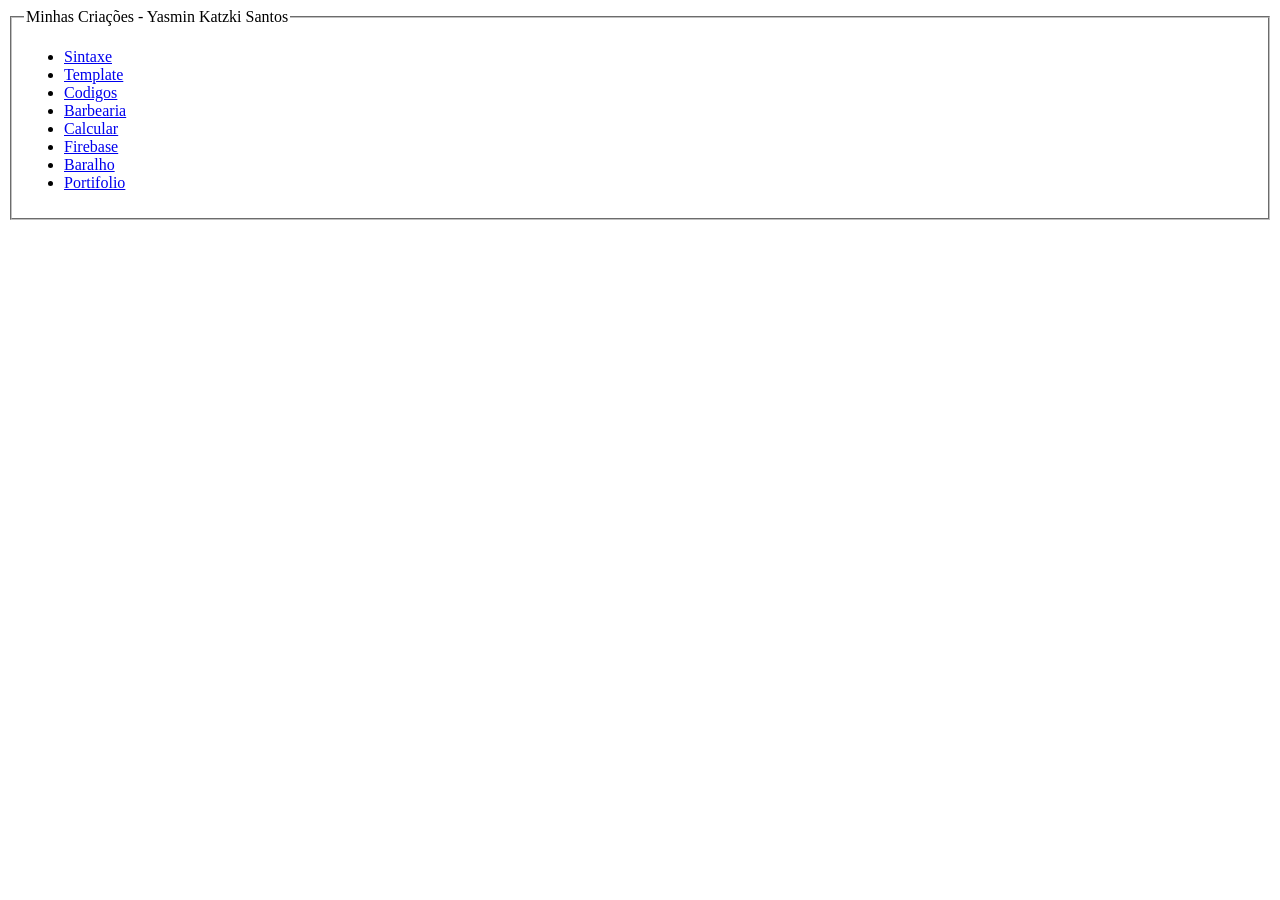
<file: index.html>
<!DOCTYPE html>
<html lang="PT-BR">
<head>
    <meta charset="UTF-8">
    <meta name="viewport" content="width=device-width, initial-scale=1.0">
    <title>Document</title>
</head>
<body>
    <fieldset>
        <legend>Minhas Criações - Yasmin Katzki Santos</legend>
        <ul>
            <li><a href="sintaxe.html">Sintaxe</a></li>
            <li><a href="template.html">Template</a></li>
            <li><a href="codigos.html">Codigos</a></li>
            <li><a href="barbearia/barbearia.html">Barbearia</a></li>
            <li><a href="calcular/calular.html">Calcular</a></li>
            <li><a href="firebase/firebase.html">Firebase</a></li>
             <li><a href="baralho/baralho.html">Baralho</a></li>
             <li><a href="portifolio/walker.html">Portifolio</a></li>
        </ul>
    </fieldset>
</body>
</html>
</file>
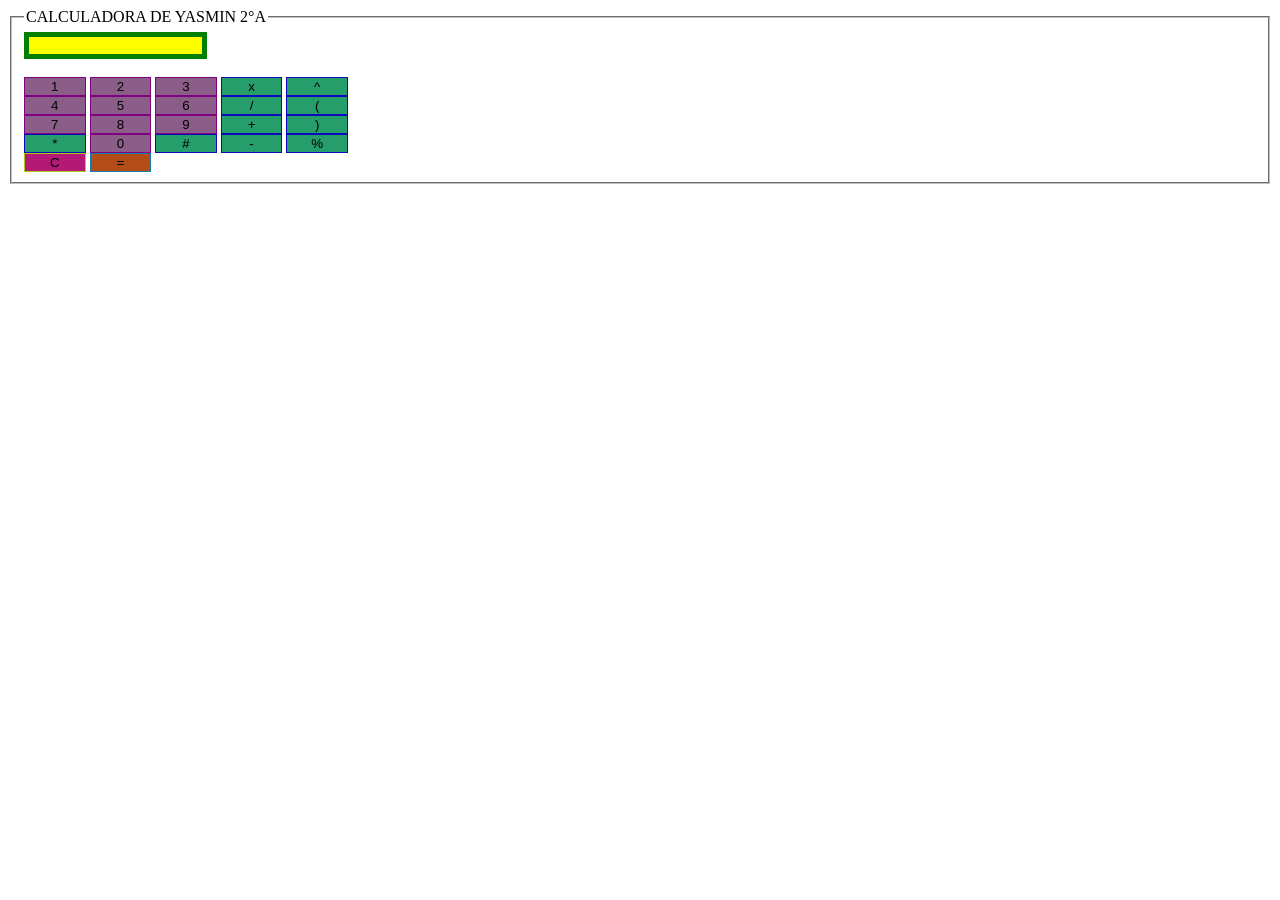
<file: calculadora.html>
<!DOCTYPE html>
<html lang="en">
<head>
    <meta charset="UTF-8">
    <meta name="viewport" content="width=device-width, initial-scale=1.0">
    <title>Document</title>
    <style>
       
        .campo{
            background-color: yellow;
            border:5px solid green;
        }
        .botao{
            width:5%;
            height:3%;
            background-color: rgb(139, 94, 137);
            border:1.5px solid purple;
        }
        .botao2{
            width:5%;
            height:3%;
            background-color: rgb(37, 158, 107);
            border:1.5px solid rgb(14, 8, 187);
        }
        .botao3{
            width:5%;
            height:3%;
            background-color: rgb(178, 26, 117);
            border:1.5px solid rgb(166, 206, 24);
        }
        .botao4{
            width:5%;
            height:3%;
            background-color: rgb(178, 77, 26);
            border:1.5px solid rgb(18, 126, 172);
        }
    </style>
</head>
<body>
     <fieldset>
        <legend>CALCULADORA DE YASMIN 2°A</legend>
        <input type="text" 
        <input type="text" id="campo" class="campo"><br><br>
        <button class="botao">1</button>
        <button class="botao">2</button>
        <button class="botao">3</button>
        <button class="botao2">x</button>
        <button class="botao2">^</button>
        <br>
        <button class="botao">4</button>
        <button class="botao">5</button>
        <button class="botao">6</button>
        <button class="botao2">/</button>
        <button class="botao2">(</button>
        <br>
        <button class="botao">7</button>
        <button class="botao">8</button>
        <button class="botao">9</button>
        <button class="botao2">+</button>
        <button class="botao2">)</button>
        <br>
        <button class="botao2">*</button>
        <button class="botao">0</button>
        <button class="botao2">#</button>
        <button class="botao2">-</button>
        <button class="botao2">%</button>
        <br>
        <button class="botao3">C</button>
        <button class="botao4">=</button>

     </fieldset>
    
</body>
</html>
</file>
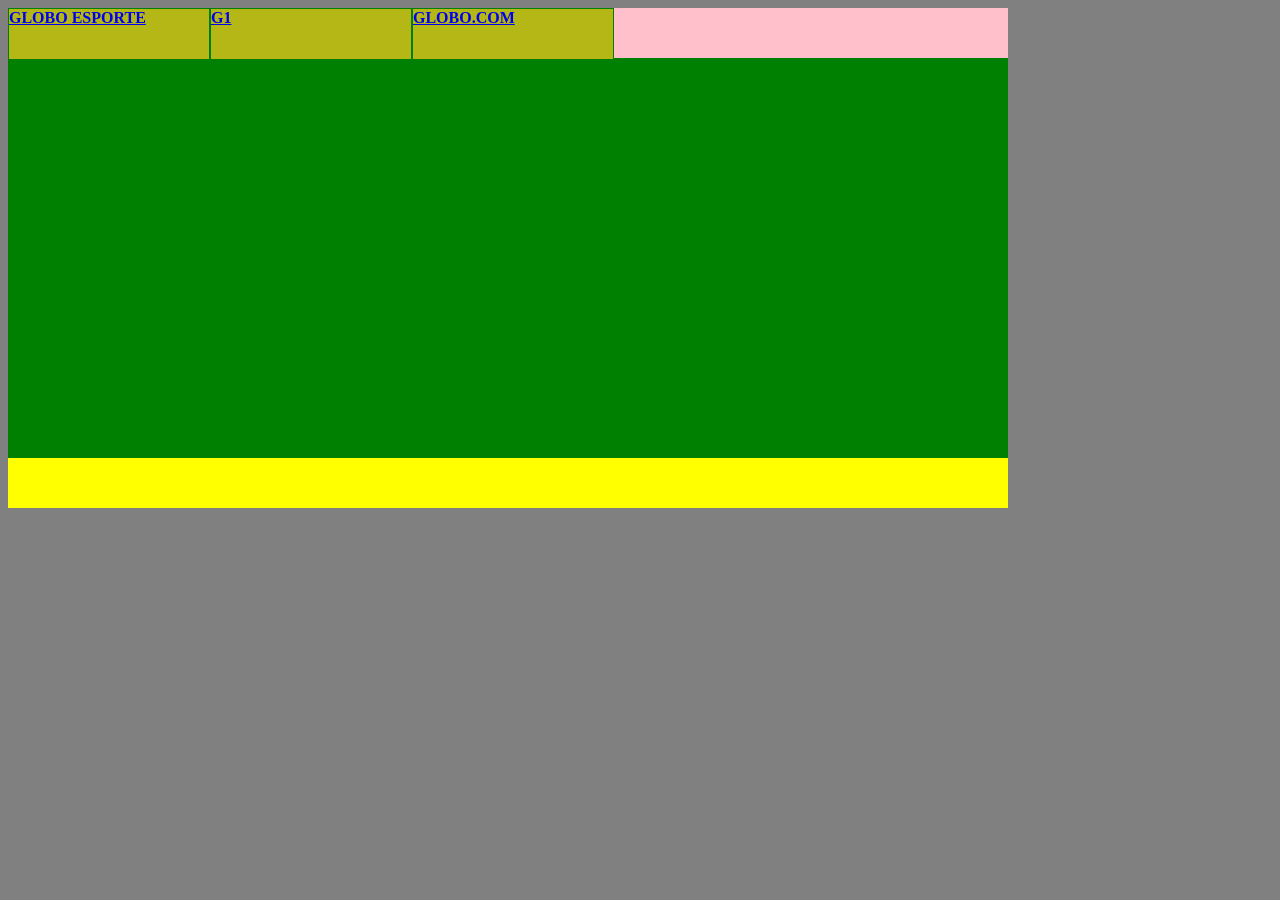
<file: template.html>
<!DOCTYPE html>
<html lang="en">

<head>
    <meta charset="UTF-8">
    <meta name="viewport" content="width=device-width, initial-scale=1.0">
    <title>Document</title>
    <style>
        body {
            background-color: grey;
            width: 1000px;
            height: 500px;
        }

        header {
            background-color: red;
            width: 100%;
            height: 10%;
        }

        main {
            background-color: green;
            width: 100%;
            height: 80%;
        }

        footer {
            background-color: yellow;
            width: 100%;
            height: 10%;
        }

        .menu {
            width: 100%;
            height: 100%;
            background-color: pink;
            display: flex;
        }

        .linkMenu {
            color: gray;
            border: 1px solid green;
            width: 20%;
            height: 100%;
            background-color: rgb(180, 183, 21);
            font-family: cursive;
            font-size: 100%;
            font-weight: bold;
        }
    </style>
</head>

<body>
    <header>
        <div class="menu">
            <div class="linkMenu">
                <a href="https://ge.globo.com/">GLOBO ESPORTE</a>
            </div>
            <div class="linkMenu">
                <a href="https://ge.globo.com/">G1</a>
            </div>
            <div class="linkMenu">
                <a href="https://ge.globo.com/">GLOBO.COM</a>
            </div>
        </div>
    </header>
    <main>

    </main>
    <footer>

    </footer>
</body>

</html>
</file>
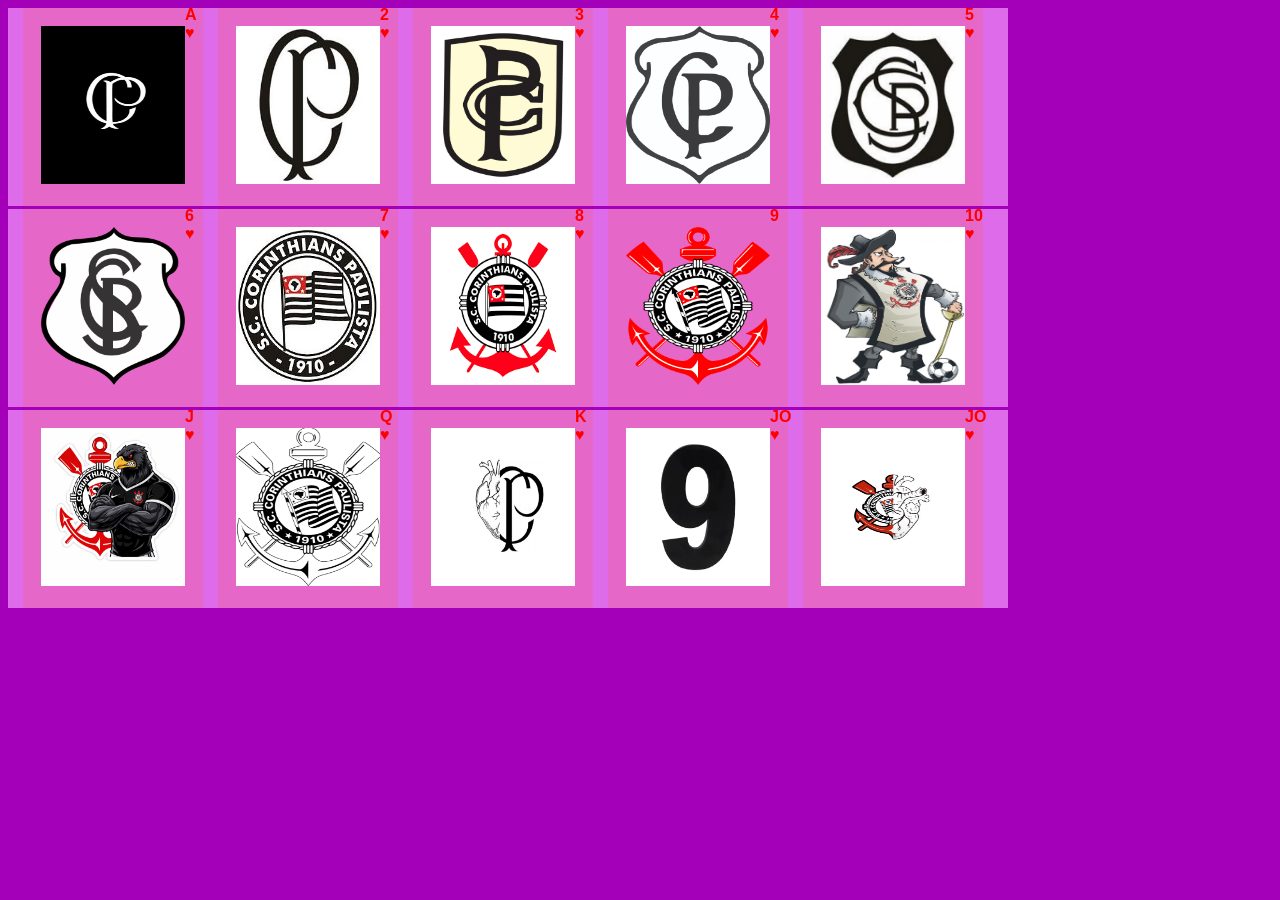
<file: baralho/baralho.html>
<!DOCTYPE html>
<html lang="en">
<head> 
    <meta charset="UTF-8"> 
    <meta name="viewport" content="width=device-width, initial-scale=1.0"> 
    <title>Document</title> 
    <link rel="stylesheet" href="baralho.css">
</head>
<body> 
    <div class="linha1"> 
        <div class="linha11"><p class="cima">A<br>&hearts;</p><div class="foto"><img src="imagem/foto1.jpg" width="100%" height="100%"></div><p class="baixo"></p></div> 
        <div class="linha12"><p class="cima">2<br>&hearts;</p><div class="foto"><img src="imagem/foto2.jpg" width="100%" height="100%"></div><p class="baixo"></p></div> 
        <div class="linha13"><p class="cima">3<br>&hearts;</p><div class="foto"><img src="imagem/foto3.jpg" width="100%" height="100%"></div><p class="baixo"></p></div> 
        <div class="linha14"><p class="cima">4<br>&hearts;</p><div class="foto"><img src="imagem/foto4.webp" width="100%" height="100%"></div><p class="baixo"></p></div> 
        <div class="linha15"><p class="cima">5<br>&hearts;</p><div class="foto"><img src="imagem/foto5.jpg" width="100%" height="100%"></div><p class="baixo"></p></div> 
    </div> 
    
    <div class="linha2"> 
        <div class="linha21"><p class="cima">6<br>&hearts;</p><div class="foto"><img src="imagem/foto6.png" width="100%" height="100%"></div><p class="baixo"></p></div> 
        <div class="linha22"><p class="cima">7<br>&hearts;</p><div class="foto"><img src="imagem/foto7.jpg" width="100%" height="100%"></div><p class="baixo"></p></div> 
        <div class="linha23"><p class="cima">8<br>&hearts;</p><div class="foto"><img src="imagem/foto8.png" width="100%" height="100%"></div><p class="baixo"></p></div> 
        <div class="linha24"><p class="cima">9<br></p><div class="foto"><img src="imagem/foto9.png" width="100%" height="100%"></div><p class="baixo"></p></div>
        <div class="linha25"><p class="cima">10<br>&hearts;</p><div class="foto"><img src="imagem/foto10.png" width="100%" height="100%"></div><p class="baixo"></p></div> 
    </div> 
    
    <div class="linha3"> 
        <div class="linha31"><p class="cima">J<br>&hearts;</p><div class="foto"><img src="imagem/foto11.jfif" width="100%" height="100%"></div><p class="baixo"></p></div> 
        <div class="linha32"><p class="cima">Q<br>&hearts;</p><div class="foto"><img src="imagem/foto12.webp" width="100%" height="100%"></div><p class="baixo"></p></div> 
        <div class="linha33"><p class="cima">K<br>&hearts;</p><div class="foto"><img src="imagem/foto13.png" width="100%" height="100%"></div><p class="baixo"></p></div> 
        <div class="linha34"><p class="cima">JO<br>&#9829;</p><div class="foto"><img src="imagem/foto14.webp" width="100%" height="100%"></div><p class="baixo"></p></div> 
        <div class="linha35"><p class="cima">JO<br>&#9829;</p><div class="foto"><img src="imagem/foto15.jpg" width="100%" height="100%"></div><p class="baixo"></p></div> 
    </div>
</body>
</html>
</file>
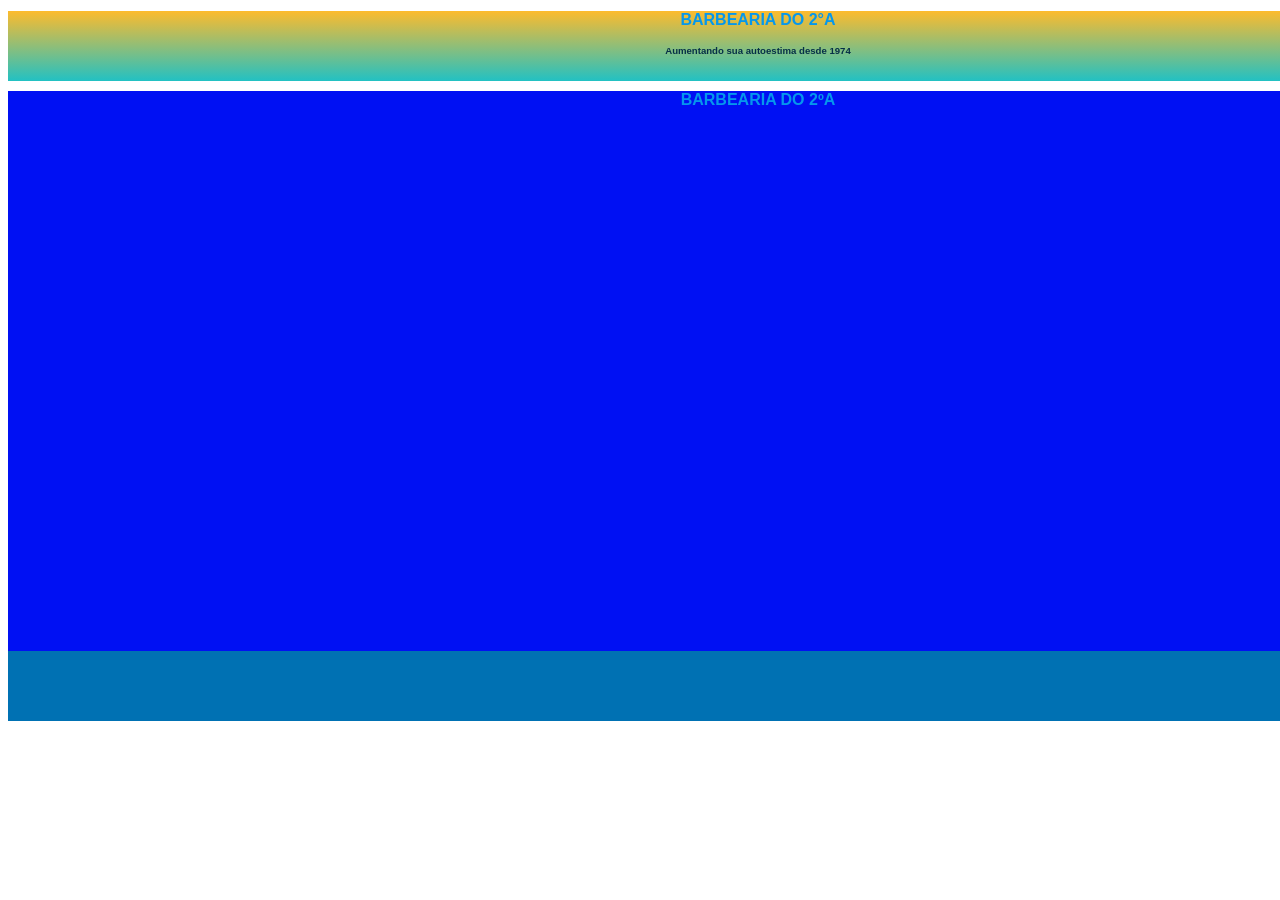
<file: barbearia/barbearia.html>
<!DOCTYPE html>
<html lang="en">

<head>
    <meta charset="UTF-8">
    <meta name="viewport" content="width=device-width, initial-scale=1.0">
    <title>Document</title>
    <style>
        body {
            width: 1500px;
            height: 700px;
        }

        header {
            background: #22C1C3;
            background: linear-gradient(0deg, rgba(34, 193, 195, 1) 0%, rgba(253, 187, 45, 1) 100%);
            width: 100%;
            height: 10%;
        }

        h1 {
            color: rgb(5, 151, 236);
            font-family: arial;
            font-size: 100%;
            font-weight: bold;
            text-align: center;
        }

        h5 {
            color: rgb(5, 47, 71);
            font-family: arial;
            font-size: 60%;
            font-weight: bold;
            text-align: center;
        }

        main {
            background-color: rgb(0, 16, 243);
            width: 100%;
            height: 80%;
        }

        footer {
            background-color: rgb(0, 113, 179);
            width: 100%;
            height: 10%;
        }
        .fotoHome{
            background-image: url("https://www.ohmygoodness.com/reserved/cards/202004100603170.barber.gif");
            width: 100%;
            height:100%;
            background-repeat: no-repeat;
            margin-left: 50%;
        }
    </style>
</head>

<body>
    <header>
        <h1>BARBEARIA DO 2°A</h1>
        <h5>Aumentando sua autoestima desde 1974</h5>
    </header>
    <main>
        <div class="conteudo">
            <h1>BARBEARIA DO 2ºA</h1>
        </div>
        <div class="fotoHome"></div>
    </main>
    <footer>

    </footer>
</body>

</html>
</file>
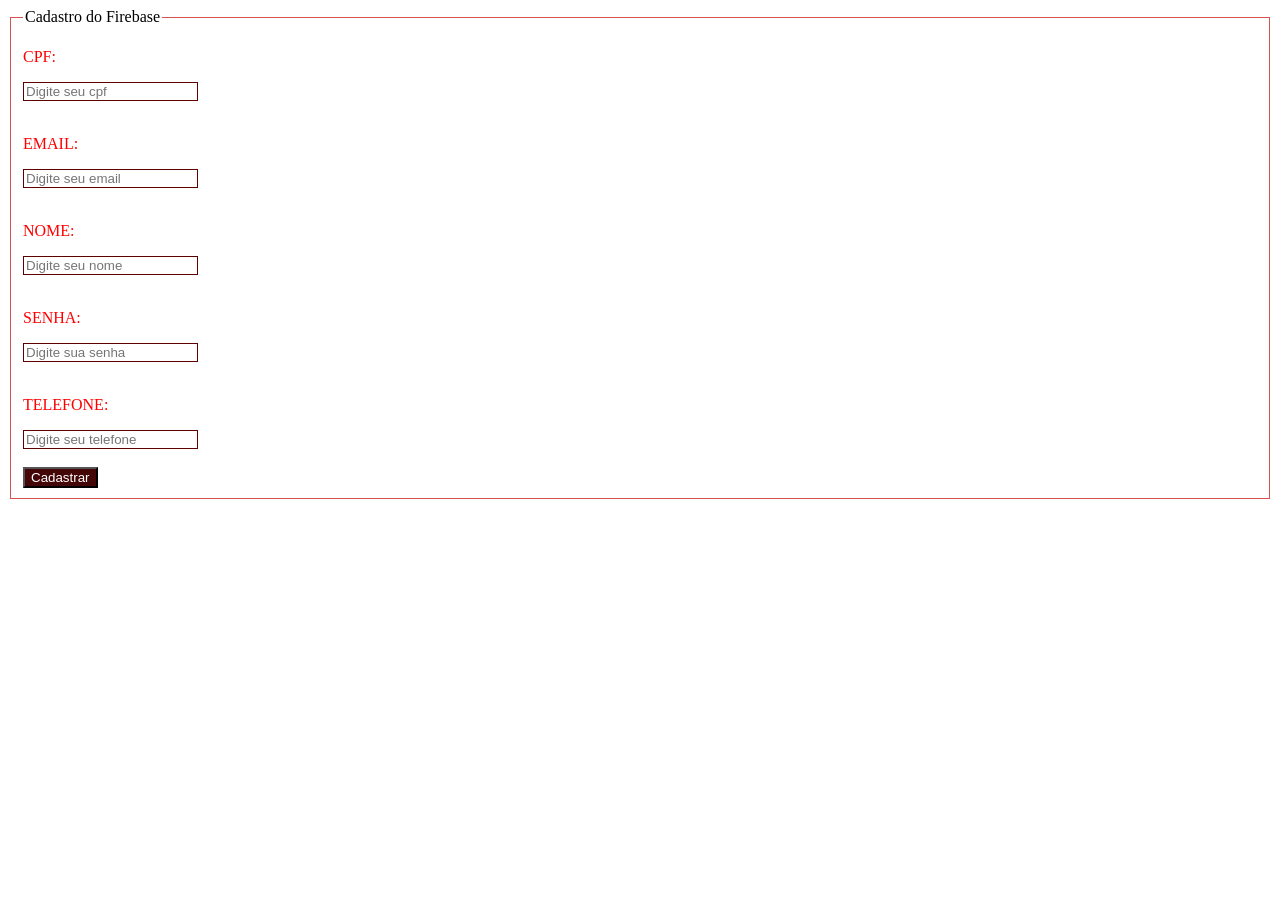
<file: firebase/firebase.html>
<!DOCTYPE html>
<html lang="en">
<head>
    <meta charset="UTF-8">
    <meta name="viewport" content="width=device-width, initial-scale=1.0">
    <title>Document</title>
    <style>
        .texto{
            color:red;
        }
        .campo{
            border:1px solid rgb(93, 0, 0);
        }
        .botao{
            background-color:rgb(68, 6, 6);
            color:white;
        }
        fieldset{
            border:1px solid rgb(215, 81, 81);
        }
    </style>
</head>
<body>
    <form id="formulario">
        <fieldset>
            <legend>Cadastro do Firebase</legend>
            <p class="texto">CPF:</p> <input type="text" id="cpf" class="campo" placeholder="Digite seu cpf" maxlength="11" minlength="11" required><br><br>
            <p class="texto">EMAIL:</p> <input type="text" id="email" class="campo" placeholder="Digite seu email" maxlength="30" minlength="11" required><br><br>
            <p class="texto">NOME:</p> <input type="text" id="nome" class="campo" placeholder="Digite seu nome" maxlength="50" minlength="11" required><br><br>
            <p class="texto">SENHA:</p> <input type="text" id="senha" class="campo" placeholder="Digite sua senha" maxlength="10" minlength="5" required><br><br>
            <p class="texto">TELEFONE:</p> <input type="text" id="telefone" class="campo" placeholder="Digite seu telefone" maxlength="11" minlength="11" required><br><br>
            <input type="submit" value="Cadastrar" class="botao">
        </fieldset>
    </form>
</body>
</html>
</file>
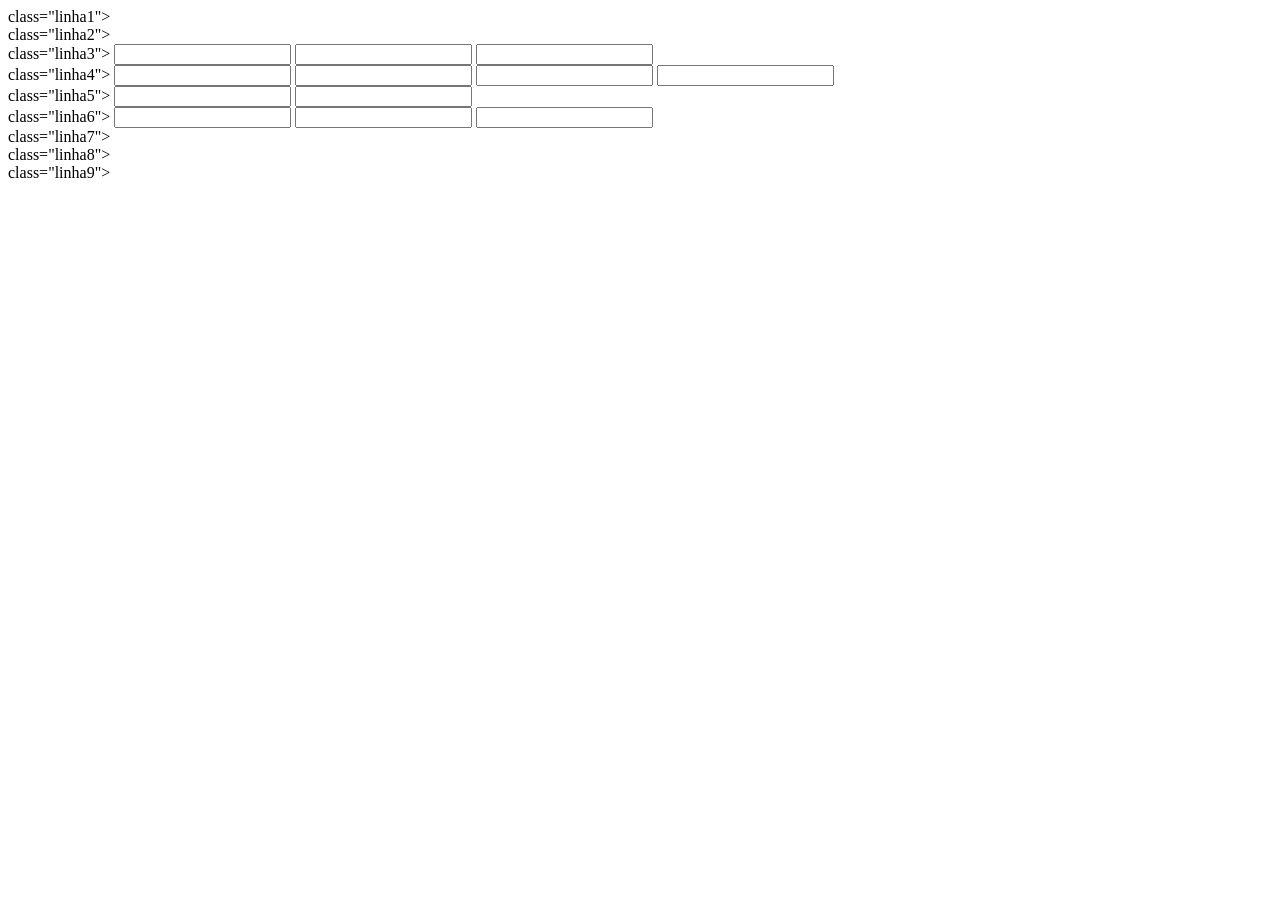
<file: sistema/formulario 1.html>
<!DOCTYPE html>
<html lang="PT-BR">
<head>
    <meta charset="UTF-8">
    <meta name="viewport" content="width=device-width, initial-scale=1.0">
    <title>Document</title>
</head>
<body>
   <div class= "site">
      <div> class="linha1">
      
      </div>
        <div> class="linha2">
        <imput type="data" >
         <imput type="text">
         <imput type="text">
         <imput type="text">
        </div>
        <div> class="linha3">
         <input type="number">
         <input type="number">
         <input type="number">
        </div>
        <div> class="linha4">
        <input type="number">
         <input type="text">
         <input type="number">
         <input type="text">
        </div>
        <div> class="linha5">
         <input type="text">
          <input type="text">
        </div>
        <div> class="linha6">
         <input type="text">
          <input type="number">
           <input type="text">
        </div>
        <div> class="linha7">
        </div>
        <div> class="linha8">
        
        </div>
        <div> class="linha9">
        
        </div>
   </div>
</body>
</html>
</file>
<file: baralho/baralho.css>
body{
    width: 1000px;
    height: 600px;
    background-color: rgb(164, 0, 186);
}
.linha1, .linha2, .linha3{
    width: 100% ;
    height: 33%;
    background-color: rgb(222, 107, 234) ;
    margin-top: 0.3%;
    flex-direction: row;
}
.linha11, .linha12, .linha13, .linha14, .linha15, .linha21, .linha22, .linha23, .linha24,.linha25, .linha31, .linha32, .linha33, .linha34, .linha35{
    width: 18%;
    height: 100%;
    background-color: rgb(229, 103, 199) ;
    margin-left: 1.5%;
    float: left ;
    display: inline ;
    flex-direction: row;
}
.cima, .baixo, .foto{
    display: inline;
    float: left;
}
.cima, .baixo{
    width: 10%;
    height: 10%;
}
.foto{
    width:80% ;
    height: 80%;
    margin-top: 10%;
    display: inline;
    float: right;
}
.baixo{
    margin-top: 90%;
    font-family: arial;
    font-size: 100%;
    font-weight:bold;
    color: red ;
    display: inline;
    float: right;
}
.cima{
    margin-top: -1%;
    font-family: arial;
    font-size: 100%;
    font-weight:bold;
    color: red ;
    display: inline;
    float: right;
}
.cima1{
    font-family: arial;
    font-size: 100%;
    font-weight:bold;
    color:black ;
    display: inline;
    float: right;
}
.baixo1{
    font-family: arial;
    font-size: 100%;
    font-weight:bold;
    color:black ;
    display: inline;
    float: right;

}
</file>
